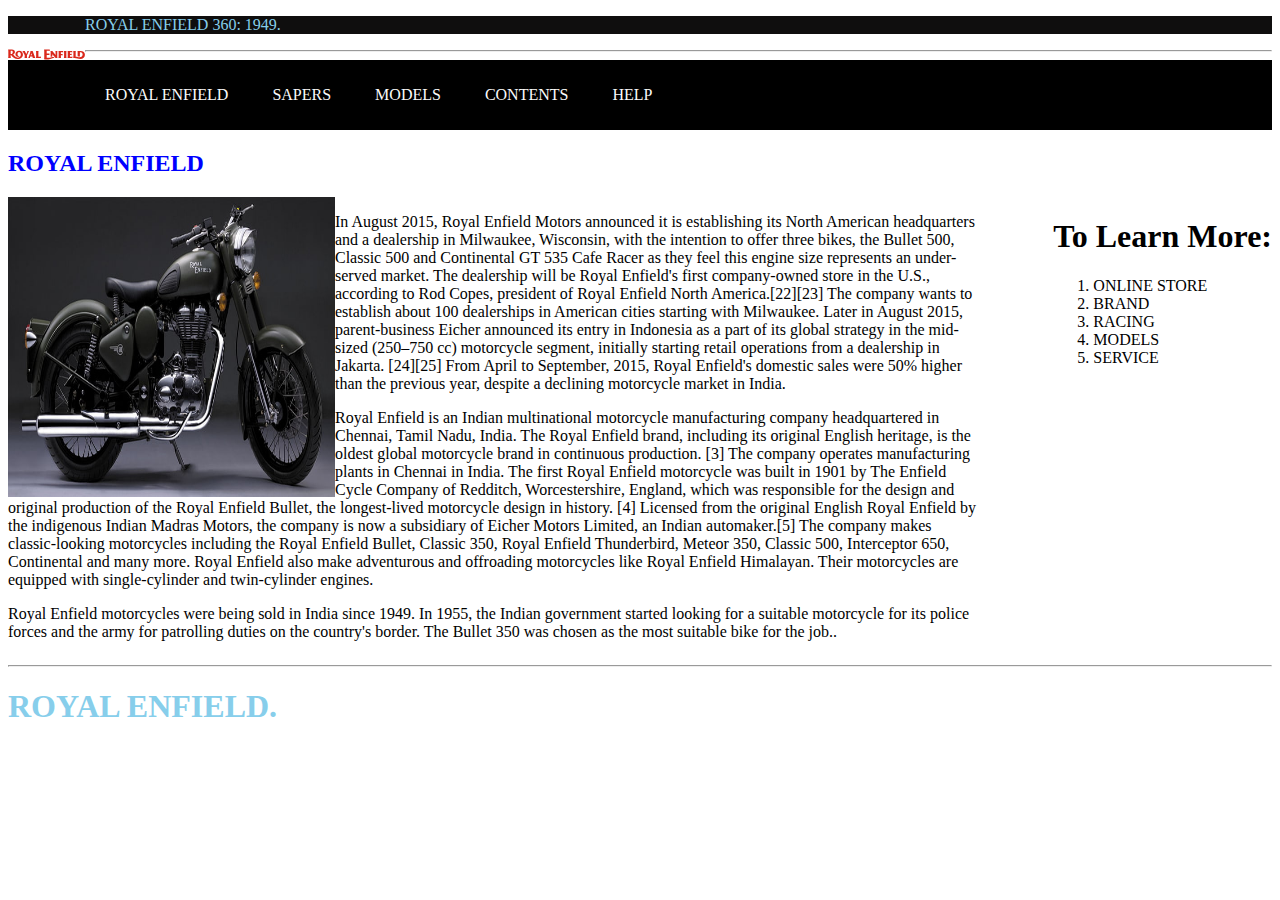
<file: htmlcss exam GUHAN/htmlcss examGUHAN/htmlcss examGUHAN/html_css_SEMESTER EXAM_dec_2022-GUHAN 25060704-main/index.html>
<!DOCTYPE html>
<html lang="en">
<head>
    <meta charset="UTF-8">
    <meta http-equiv="X-UA-Compatible" content="IE=edge">
    <meta name="viewport" content="width=device-width, initial-scale=1.0">
    <title>ROYAL ENFILID</title>
    <link rel="stylesheet" href="index.css">
    
</head>
<body>
    <header>
        <img src="./Images/Royal_Enfield_logo_new.svg" alt="ROYAL ENFIELD" width="77px" height="77px">

        <p>ROYAL ENFIELD 360: 1949.</p>
    </header>
    <hr>
    <nav>
        <ul>
            <li><a href="Tablet landscape.html">ROYAL ENFIELD </a></li>
            <li><a href="Tablet landscape.html">SAPERS</a></li>
            <li><a href="last Page.html">MODELS</a></li>
            <li><a href="Tablet landscape.html">CONTENTS</a></li>
            <li><a href="Tablet landscape.html">HELP</a></li>
        </ul>
    </nav>
    
    <h2>ROYAL ENFIELD</h2>
    
    <div id="body">
    <img src="./Images/2013-bullet-classic-enfield-wallpaper-preview.jpg" alt="ROYAL ENFIELD" width="327px" height="300px+">

    <p> In August 2015, Royal Enfield Motors announced it is establishing its North American headquarters and a dealership in Milwaukee, Wisconsin, with the intention to offer three bikes, the Bullet 500, Classic 500 and Continental GT 535 Cafe Racer as they feel this engine size represents an under-served market.
         The dealership will be Royal Enfield's first company-owned store in the U.S., according to Rod Copes, president of Royal Enfield North America.[22][23] The company wants to establish about 100 dealerships in American cities starting with Milwaukee.
         Later in August 2015, parent-business Eicher announced its entry in Indonesia as a part of its global strategy in the mid-sized (250–750 cc) motorcycle segment, initially starting retail operations from a dealership in Jakarta.
         [24][25] From April to September, 2015, Royal Enfield's domestic sales were 50% higher than the previous year, despite a declining motorcycle market in India.</p>
    <p> Royal Enfield is an Indian multinational motorcycle manufacturing company headquartered in Chennai,
         Tamil Nadu, India. The Royal Enfield brand, including its original English heritage, is the oldest global motorcycle brand in continuous production.
         [3] The company operates manufacturing plants in Chennai in India. The first Royal Enfield motorcycle was built in 1901 by The Enfield Cycle Company of Redditch, Worcestershire, England, which was responsible for the design and original production of the Royal Enfield Bullet,
          the longest-lived motorcycle design in history.
         [4] Licensed from the original English Royal Enfield by the indigenous Indian Madras Motors, the company is now a subsidiary of Eicher Motors Limited, an Indian automaker.[5]
          The company makes classic-looking motorcycles including the Royal Enfield Bullet, Classic 350, Royal Enfield Thunderbird, Meteor 350, Classic 500, Interceptor 650, Continental and many more.
          Royal Enfield also make adventurous and offroading motorcycles like Royal Enfield Himalayan. Their motorcycles are equipped with single-cylinder and twin-cylinder engines.</p>
    
    <p> Royal Enfield motorcycles were being sold in India since 1949. In 1955, the Indian government started looking for a suitable motorcycle for its police forces and the army for patrolling duties on the country's border.
         The Bullet 350 was chosen as the most suitable bike for the job..</p>
</div>
<section class="section2">
    <h1>To Learn More: </h1>
    <ol>
        <li><a href=""></a>ONLINE STORE</li>    
        <li><a href=""></a>BRAND</li>
        <li><a href=""></a>RACING</li>
        <li><a href=""></a>MODELS</li>
        <li><a href=""></a>SERVICE</li>
        
    </ol>
</section>

    <footer>
        <hr>
        <h1>ROYAL ENFIELD.</h1>
    </footer>
</body>
</html>
</file>
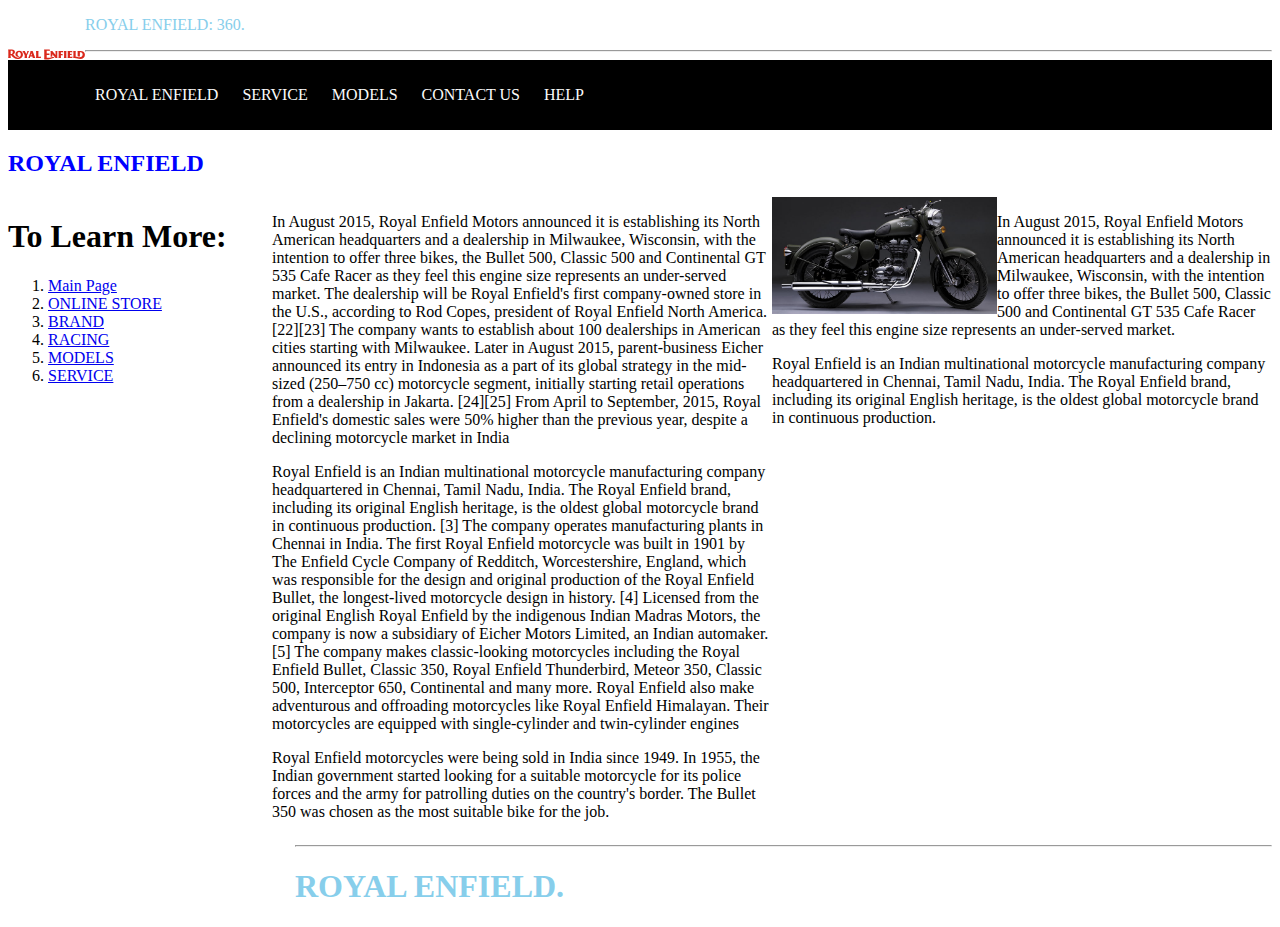
<file: htmlcss exam GUHAN/htmlcss examGUHAN/htmlcss examGUHAN/html_css_SEMESTER EXAM_dec_2022-GUHAN 25060704-main/Tablet landscape.html>
<!DOCTYPE html>
<html lang="en">
<head>
    <meta charset="UTF-8">
    <meta http-equiv="X-UA-Compatible" content="IE=edge">
    <meta name="viewport" content="width=device-width, initial-scale=1.0">
    <title>ROYAL ENFIELD</title>
    <link rel="stylesheet" href="Tablet landscape.css">
</head>
<body>
    <header>
        <img src="./Images/Royal_Enfield_logo_new.svg" alt="ROYAL ENFIELD" width="77px" height="77px">
        <p>ROYAL ENFIELD: 360.</p>
    </header>
    <hr>
    <nav>
        <ul>
            <li><a href="index.html">ROYAL ENFIELD</a></li>
            <li><a href="Tablet landscape.html">SERVICE</a></li>
            <li><a href="Tablet landscape.html">MODELS</a></li>
            <li><a href="Tablet landscape.html">CONTACT US</a></li>
            <li><a href="Tablet landscape.html">HELP</a></li>
        </ul>
    </nav>
    
    <h2>ROYAL ENFIELD</h2>
    
    
       <div id="body">
        <img src="./Images/2013-bullet-classic-enfield-wallpaper-preview.jpg" alt="ROYAL ENFIELD" width="45%" height="30%">

        <p>In August 2015, Royal Enfield Motors announced it is establishing its North American headquarters and a dealership in Milwaukee, Wisconsin, with the intention to offer three bikes, the Bullet 500, Classic 500 and Continental GT 535 Cafe Racer as they feel this engine size represents an under-served market.
        <p> Royal Enfield is an Indian multinational motorcycle manufacturing company headquartered in Chennai,
            Tamil Nadu, India. The Royal Enfield brand, including its original English heritage, is the oldest global motorcycle brand in continuous production.
</div>
<div id="body">
    <p>In August 2015, Royal Enfield Motors announced it is establishing its North American headquarters and a dealership in Milwaukee, Wisconsin, with the intention to offer three bikes, the Bullet 500, Classic 500 and Continental GT 535 Cafe Racer as they feel this engine size represents an under-served market.
        The dealership will be Royal Enfield's first company-owned store in the U.S., according to Rod Copes, president of Royal Enfield North America.[22][23] The company wants to establish about 100 dealerships in American cities starting with Milwaukee.
        Later in August 2015, parent-business Eicher announced its entry in Indonesia as a part of its global strategy in the mid-sized (250–750 cc) motorcycle segment, initially starting retail operations from a dealership in Jakarta.
        [24][25] From April to September, 2015, Royal Enfield's domestic sales were 50% higher than the previous year, despite a declining motorcycle market in India
   <p> Royal Enfield is an Indian multinational motorcycle manufacturing company headquartered in Chennai,
        Tamil Nadu, India. The Royal Enfield brand, including its original English heritage, is the oldest global motorcycle brand in continuous production.
        [3] The company operates manufacturing plants in Chennai in India. The first Royal Enfield motorcycle was built in 1901 by The Enfield Cycle Company of Redditch, Worcestershire, England, which was responsible for the design and original production of the Royal Enfield Bullet,
         the longest-lived motorcycle design in history.
        [4] Licensed from the original English Royal Enfield by the indigenous Indian Madras Motors, the company is now a subsidiary of Eicher Motors Limited, an Indian automaker.[5]
         The company makes classic-looking motorcycles including the Royal Enfield Bullet, Classic 350, Royal Enfield Thunderbird, Meteor 350, Classic 500, Interceptor 650, Continental and many more.
         Royal Enfield also make adventurous and offroading motorcycles like Royal Enfield Himalayan. Their motorcycles are equipped with single-cylinder and twin-cylinder engines
   
   <p> Royal Enfield motorcycles were being sold in India since 1949. In 1955, the Indian government started looking for a suitable motorcycle for its police forces and the army for patrolling duties on the country's border.
        The Bullet 350 was chosen as the most suitable bike for the job.</p>
</div>
<section class="section2">
    <h1>To Learn More: </h1>
    <ol>
        <li><a href="index.html"> Main Page</a></li>    
        <li><a href="last Page.html">ONLINE STORE</a></li>
        <li><a href="$">BRAND</a></li>
        <li><a href="$">RACING</a></li>
        <li><a href="$">MODELS</a></li>
        <li><a href="$">SERVICE</a></li>
    </ol>
</section>

    <footer>
        <hr>
        <h1>ROYAL ENFIELD.</h1>
    </footer>
</body>
</html>
</body>
</html>
</file>
<file: htmlcss exam GUHAN/htmlcss examGUHAN/htmlcss examGUHAN/html_css_SEMESTER EXAM_dec_2022-GUHAN 25060704-main/index.css>
header{
    color:skyblue;
    background-color: rgb(15, 14, 14);
}
header img{
    display: inline;
    float: left;
}
#body{
    float: left;
    width: 77%;
}
#body img{
    float: left;
}
footer{
    color: skyblue;
    float: right;
    width: 100%;
}
h2{
    color: blue;
}
nav{
    background-color:black;
    padding: 10px;
}
nav ul li a{
    color: rgb(251, 251, 251);
    text-decoration: none;
}
nav ul li{
    display: inline;
    
    padding: 20px;
}
.section2{
    float: right;
}
</file>
<file: htmlcss exam GUHAN/htmlcss examGUHAN/htmlcss examGUHAN/html_css_SEMESTER EXAM_dec_2022-GUHAN 25060704-main/Tablet landscape.css>
header{
    color:skyblue;
}
header img{
    display: inline;
    
    float: left;
}
.section2{
    float: left;
}
#body{
    float: right;
    width: 500px;
}
#body img{
    float: left;
}
#body2{
width: 500px;
    float:right ;
}
footer{
    color: skyblue;
    float: right;
    width: 977px;
}
h2{
    color: blue;
}
nav{
    background-color:black;
    padding: 10px;
}
nav ul li a{
    color: rgb(251, 251, 251);
    text-decoration: none;
}
nav ul li{
    display: inline;
    padding: 10px;
}

@media only screen and (max-width:800px) {
    /* For tablets: */
    #body {
      width: 80%;
      padding: 0;
    }
    .right {
      width: 100%;
    }
  }
  @media only screen and (max-width:500px) {
    /* For mobile phones: */
    nav, #body, .right,footer {
      width: 100%;
    }
  }
</file>
